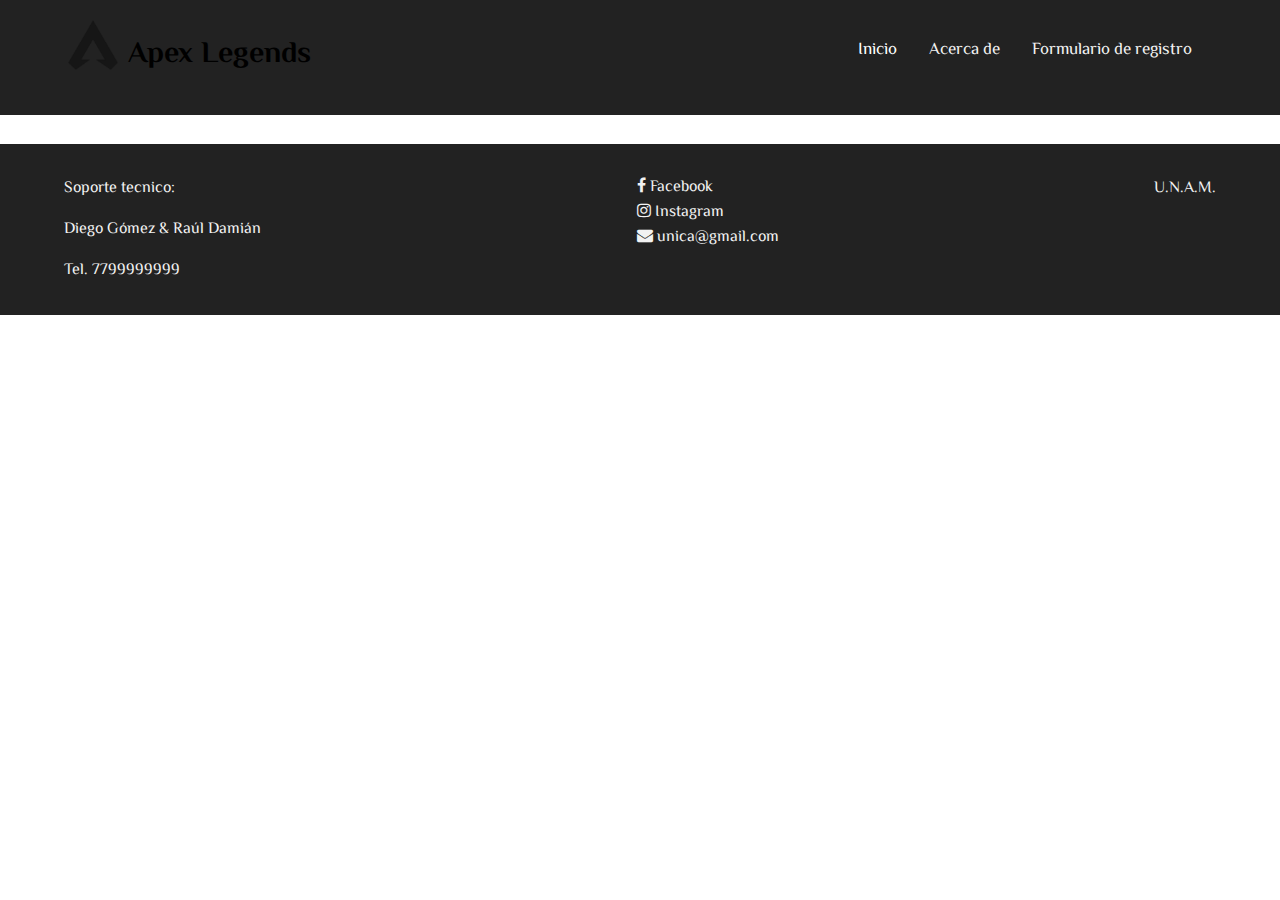
<file: html/header_footer.html>
<!DOCTYPE html>
<html lang="en">
<head>
    <meta charset="UTF-8">
    <meta http-equiv="X-UA-Compatible" content="IE=edge">
    <meta name="viewport" content="width=device-width, initial-scale=1.0">
    <!--Favicon-->
    <link rel="icon" href="../media/icon.png">
     <!--Fuentes de google-->
    <link href="https://fonts.googleapis.com/css2?family=Carter+One&family=El+Messiri&display=swap" rel="stylesheet">
    <!--Librería de font awesome-->
    <link rel="stylesheet" href="https://cdnjs.cloudflare.com/ajax/libs/font-awesome/4.7.0/css/font-awesome.min.css">
    <!--Icono de menú-->
     <link rel="stylesheet" href="../css/header_footer.css">
    <link rel="preconnect" href="https://fonts.googleapis.com">
    <link rel="preconnect" href="https://fonts.gstatic.com" crossorigin>    
    <!--Titulo-->
    <title>Apex Legends</title>
</head>
<body>
    <header>
        <nav>
            <img src="../media/icon.png" alt="Icon" id="icono">
            <h1><strong id="title">Apex Legends</strong></h1>
        </nav>
        <div class="topnav" id="myTopnav">
            <a href="#home" class="active">Inicio</a>
            <a href="#news">Acerca de</a>
            <a href="#contact">Formulario de registro</a>
            <a href="#about">   </a>
            <a href="javascript:void(0);" class="icon" onclick="myFunction()">
                <i class="fa fa-bars"></i>
            </a>
        </div>    
    </header>
    
    
    <main>
        
    </main>


    <footer>
        <div style="margin-left:3rem;">
            <p>Soporte tecnico: </p>
            <p>Diego Gómez & Raúl Damián</p>
            <p>Tel.     7799999999</p>
        </div>
        <div id="contacto">
            <div>
                <i class="fa fa-facebook" aria-hidden="true"></i>
                <a href="https://www.facebook.com/gaming/apexlegends">Facebook</a>
            </div>
            <div>
                <i class="fa fa-instagram" aria-hidden="true"></i>
                <a href="https://www.instagram.com/playapex/">Instagram</a>
            </div>
            <div>
                <i class="fa fa-envelope" aria-hidden="true"></i>
                <a href="#">unica@gmail.com</a>
            </div>
            
        </div>
        <div style="margin-right:3rem;">
            <p>U.N.A.M.</p>
        </div>
    </footer>
    <script>
        function myFunction() {
          var x = document.getElementById("myTopnav");
          if (x.className === "topnav") {
            x.className += " responsive";
          } else {
            x.className = "topnav";
          }
        }
        </script>
  
</body>
</html>
</file>
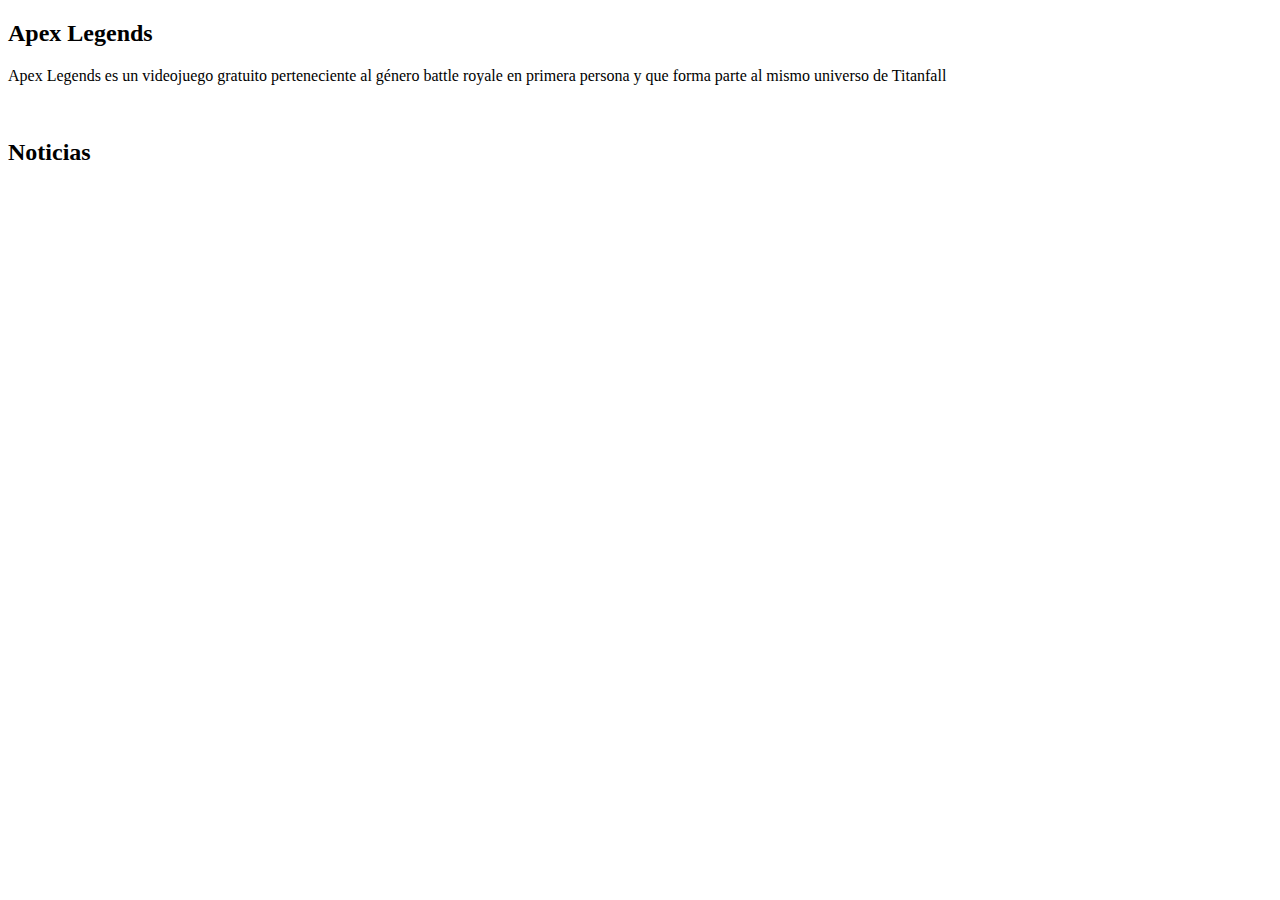
<file: html/Principal.html>
<!DOCTYPE html>
<html lang="en">
<head>
    <meta charset="UTF-8">
    <meta http-equiv="X-UA-Compatible" content="IE=edge">
    <meta name="viewport" content="width=device-width, initial-scale=1.0">
    <title>Document</title>
</head>
<body>
    <main>
        <h2>Apex Legends</h2>
        <p>Apex Legends es un videojuego gratuito perteneciente al género battle royale en primera persona y que forma parte al mismo universo de Titanfall</p>
        <br>
        <h2>Noticias</h2>
    </main>
</body>
</html>
</file>
<file: css/header_footer.css>
@import url('https://fonts.google.com/specimen/El+Messiri');
a{
    text-decoration: none;
    color: #f2f2f2;
}
a:visited{
    color: #f2f2f2;
}
body{
    display: flex;
    flex-wrap: wrap;
    margin: 0px;
}
li{
    list-style-type: none;
}
footer{
    font-family: 'El Messiri', sans-serif;
    color: #f2f2f2;
    align-self: flex-end;
    display: flex;
    justify-content: space-between;
    width: 100%;
    padding: 1rem;
    background-color: #222222;
    align-items:flex-start;
}
header{
    display: flex;
    justify-content: space-between;
    position: fixed;
    left: 0;
    top: 0;
    right: 0;
    width: 100%;
    padding: 10px;
    background-color: #222222;
    align-items:flex-start;
    z-index: 100;
}
main{
    font-family: 'El Messiri', sans-serif;
    padding-top: 7rem;
    margin: 1rem;
}
nav{
    width: 60%;
    display: flex;
    align-items: flex-start;
    margin-left: 3rem;
}
#botones{
    display: flex;
    justify-content: space-around;
    width: 70%;
    align-items: center;
}
#contacto{
    display: flex;
    flex-wrap: wrap;
    justify-content: center;
    flex-direction: column;
    align-content: flex-start;
    align-items: flex-start;
    margin-top: 15px;
}
#fb{
    width: 30px;
}
#icono{
    width: 70px; 
    height: 70px;
}
#title{
    font-family: 'El Messiri', sans-serif;
    margin-top: 0px;
    height: 30px;
    font-size: 30px;
}
#unam{
    width: 30px;
}

/*Cosas para el hamburguer button*/
.topnav {   
    width: 30%;
    overflow: hidden;
    margin-top: 13px;
    margin-right: 4rem;
}

.topnav a {
    font-family: 'El Messiri', sans-serif;
    float: left;
    display: block;
    color: #f2f2f2;
    text-align: center;
    padding: 14px 16px;
    text-decoration: none;
    font-size: 17px;
}

.topnav a:hover {
    background-color: #ddd;
    color: black;
}

.topnav a.active {
    color: white;
}

.topnav .icon {
    display: none;
}

@media screen and (max-width: 1024px) {
    .topnav a:not(:first-child) {display: none;}
    .topnav a.icon {
        float: right;
        display: block;
    }
}

@media screen and (max-width: 1024px) {
    .topnav.responsive {position: relative;}
    .topnav.responsive .icon {
        position: absolute;
        right: 0;
        top: 0;
    }
    .topnav.responsive a {
            float: none;
            display: block;
            text-align: left;
    }
}
</file>
